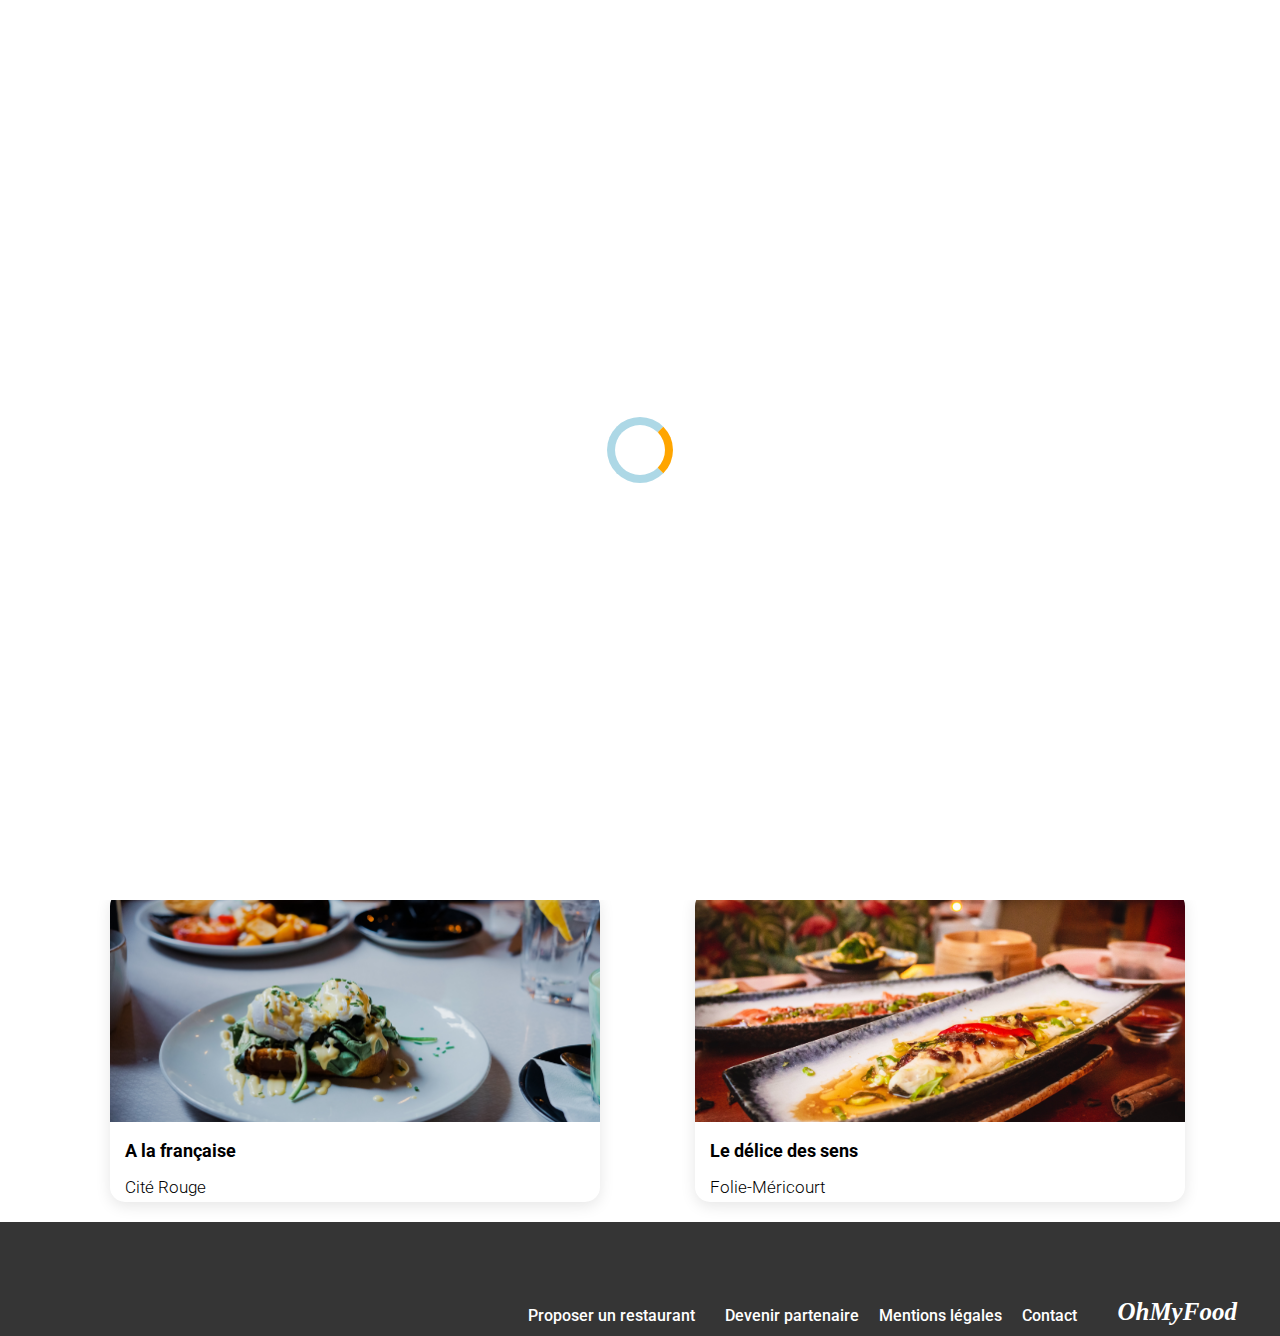
<file: index.html>
<!DOCTYPE html>
<html lang="fr">

<head>
    <meta charset="UTF-8">
    <meta name="viewport" content="width=device-width, initial-scale=1.0">
    <title>OhMyFood</title>
    <link rel="stylesheet" href="CSS/style.css">
    <link rel="preconnect" href="https://fonts.googleapis.com">
    <link rel="preconnect" href="https://fonts.gstatic.com" crossorigin>
    <link
        href="https://fonts.googleapis.com/css2?family=Roboto:ital,wght@0,100;0,300;0,400;0,500;0,700;0,900;1,100;1,300;1,400;1,500;1,700;1,900&display=swap"
        rel="stylesheet">
    <link rel="stylesheet" href="https://cdnjs.cloudflare.com/ajax/libs/font-awesome/6.2.1/css/all.min.css"
        integrity="sha512-MV7K8+y+gLIBoVD59lQIYicR65iaqukzvf/nwasF0nqhPay5w/9lJmVM2hMDcnK1OnMGCdVK+iQrJ7lzPJQd1w=="
        crossorigin="anonymous" referrerpolicy="no-referrer">
</head>

<body>
    <div class="backdrop">
        <div class="loader"></div>
    </div>
    <header>
        <h1 class="header">ohmyfood</h1>
        <h3 class="location_details"><i class="fa-sharp fa-solid fa-location-dot"></i>Paris, Belleville</h3>
    </header>
    <main>
        <section>
            <h2 style="font-family: 'Roboto', sans-serif;" class="center-text">Réservez le menu qui vous convient</h2>
            <h3 style="font-family: 'Roboto', sans-serif; font-weight: normal;" class="center-text">Découvrez des
                restaurants d'exception, sélectionnés par nos soins.</h3>
            <div class="button-container">
                <button class="button">Explorer nos restaurants</button>
            </div>
        </section>
        <section id="functionnement">
            <h2 class="titres_compositons">Fonctionnement</h2>
            <div class="functionnement-cards">
                <section>
                    <i class="fa-solid fa-circle">
                        <span class="icon-text">1</span>
                    </i>
                    <div class="cadres_functionnement">
                        <h3><i class="fa-solid fa-mobile-screen-button"></i>Choisissez un restaurant</h3>
                    </div>
                </section>
                <section>
                    <i class="fa-solid fa-circle">
                        <span class="icon-text">2</span>
                    </i>
                    <div class="cadres_functionnement">
                        <h3><i class="fa-solid fa-list-ul"></i>Composez votre menu</h3>
                    </div>
                </section>
                <section>
                    <i class="fa-solid fa-circle">
                        <span class="icon-text">3</span>
                    </i>
                    <div class="cadres_functionnement">
                        <h3><i class="fa-solid fa-store"></i>Dégustez au restaurant</h3>
                    </div>
                </section>
            </div>
        </section>
        <section id="restaurants">
            <h2 class="titres_compositons">Restaurants</h2>
            <div class="restaurants-cards">
                <a href="La_palette_du_gout.html" class="invisible-link_main">
                    <article class="restaurant">
                        <img src="./images/images/restaurants/jay-wennington-N_Y88TWmGwA-unsplash.jpg"
                            alt="La palette du goût image">
                        <h3 class="restaurant-titre">La palette du goût</h3>
                        <p class="restaurant-lieu">Ménilmontant</p>
                        <div class="animation-like">
                            <i class="fa-regular fa-heart"></i><i class="fa-solid fa-heart"></i>
                        </div>
                        <h4 class="restaurant-nouveau">Nouveau</h4>
                    </article>
                </a>
                <a href="note_enchantée.html" class="invisible-link_main">
                    <article class="restaurant">
                        <img src="./images/images/restaurants/stil-u2Lp8tXIcjw-unsplash.jpg"
                            alt="La note enchantée image">
                        <h3 class="restaurant-titre">La note enchantée</h3>
                        <p class="restaurant-lieu">Charonne</p>
                        <div class="animation-like">
                            <i class="fa-regular fa-heart"></i><i class="fa-solid fa-heart"></i>
                        </div>
                        <h4 class="restaurant-nouveau">Nouveau</h4>
                    </article>
                </a>
                <a href="a_la_française.html" class="invisible-link_main">
                    <article class="restaurant">
                        <img src="./images/images/restaurants/toa-heftiba-DQKerTsQwi0-unsplash.jpg"
                            alt="A la française image">
                        <h3 class="restaurant-titre">A la française</h3>
                        <p class="restaurant-lieu">Cité Rouge</p>
                        <div class="animation-like">
                            <i class="fa-regular fa-heart"></i><i class="fa-solid fa-heart"></i>
                        </div>
                    </article>
                </a>
                <a href="délice_des_sens.html" class="invisible-link_main">
                    <article class="restaurant">
                        <img src="./images/images/restaurants/louis-hansel-shotsoflouis-qNBGVyOCY8Q-unsplash.jpg"
                            alt="Le délice des sens image">
                        <h3 class="restaurant-titre">Le délice des sens</h3>
                        <p class="restaurant-lieu">Folie-Méricourt</p>
                        <div class="animation-like">
                            <i class="fa-regular fa-heart"></i><i class="fa-solid fa-heart"></i>
                        </div>
                    </article>
                </a>
            </div>
        </section>
    </main>
    <footer class="footer">
        <h2 class="logo_ohmyfood mobile">OhMyFood</h2>
        <p><i class="fa-solid fa-utensils"></i>Proposer un restaurant</p>
        <p><i class="fa-solid fa-handshake-angle"></i>Devenir partenaire</p>
        <p>Mentions légales</p>
        <p>
            <a href="mailto:ohmyfood@gmail.com" class="invisible-link_footer">Contact</a>
        </p>
        <h2 class="logo_ohmyfood desktop">OhMyFood</h2>
    </footer>
</body>

</html>
</file>
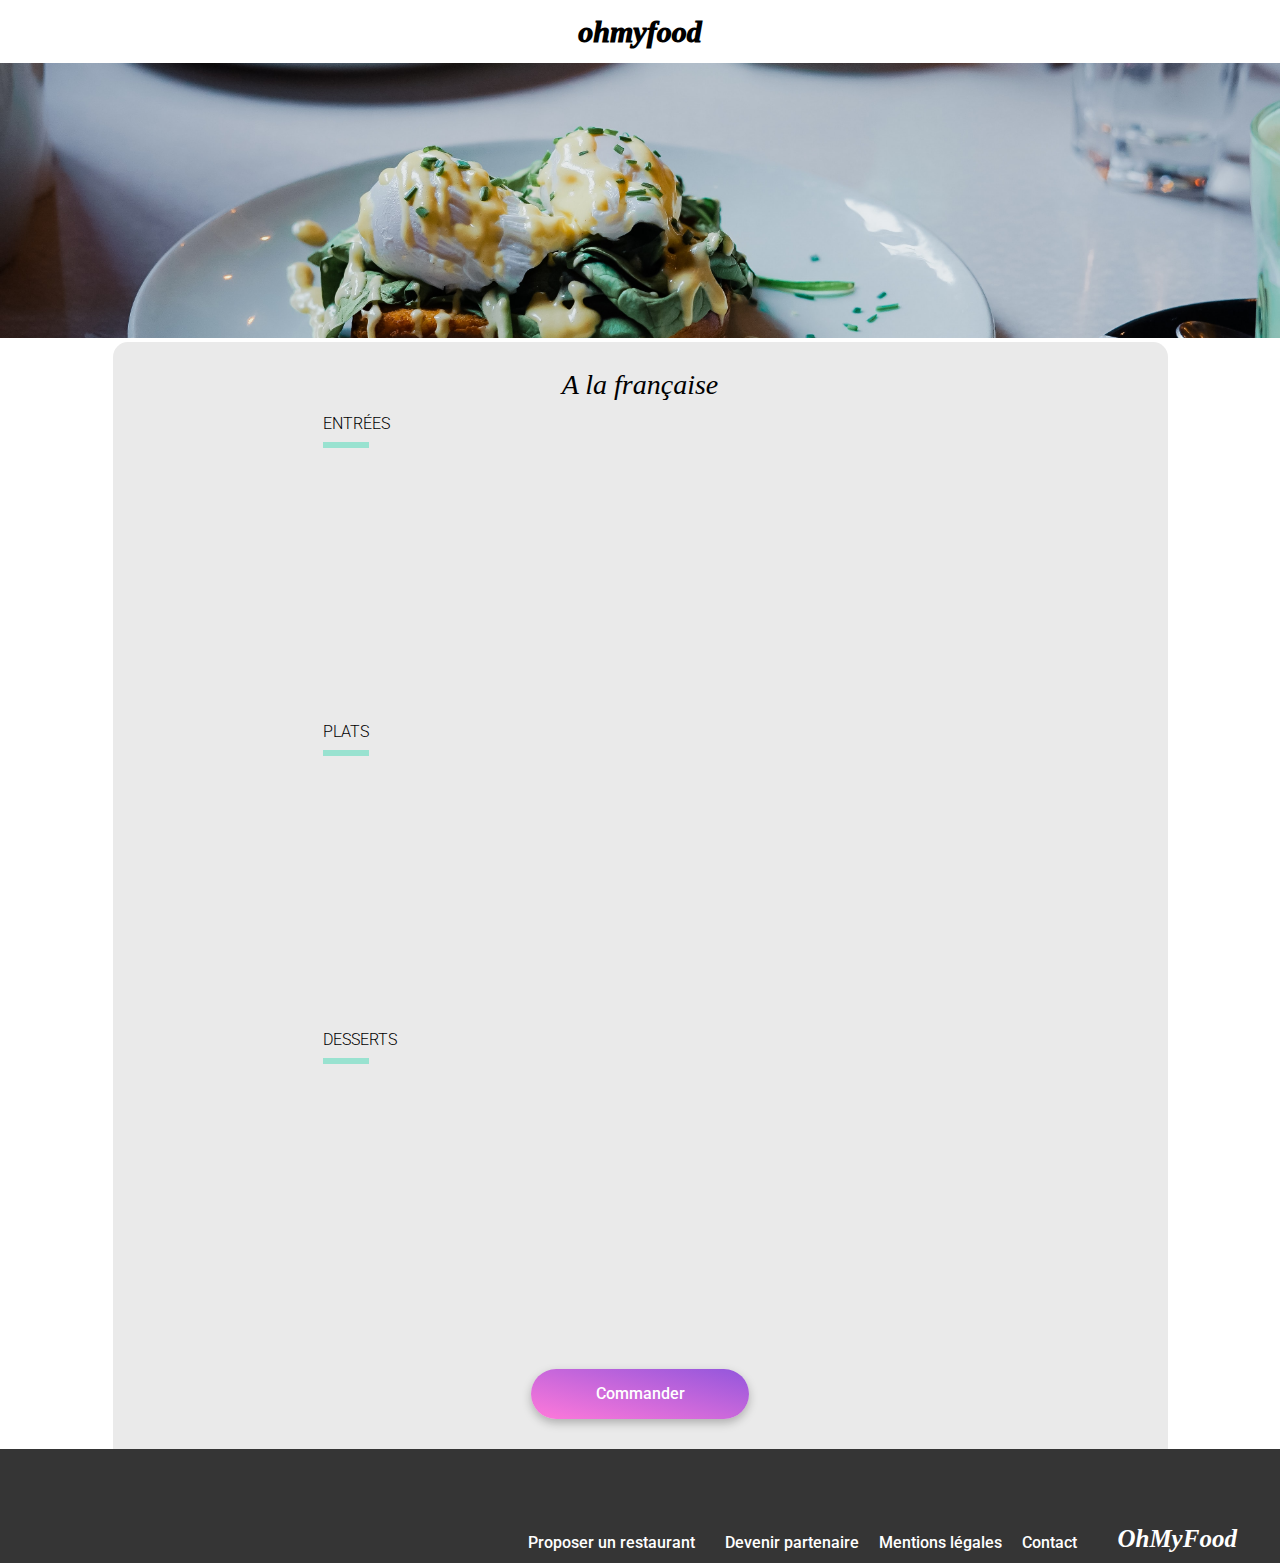
<file: a_la_française.html>
<!DOCTYPE html>
<html lang="en">

<head>
    <meta charset="UTF-8">
    <meta name="viewport" content="width=device-width, initial-scale=1.0">
    <title>À la française</title>
    <link rel="stylesheet" href="CSS/style.css">
    <link rel="preconnect" href="https://fonts.googleapis.com">
    <link rel="preconnect" href="https://fonts.gstatic.com" crossorigin>
    <link
        href="https://fonts.googleapis.com/css2?family=Roboto:ital,wght@0,100;0,300;0,400;0,500;0,700;0,900;1,100;1,300;1,400;1,500;1,700;1,900&display=swap"
        rel="stylesheet">
    <link rel="stylesheet" href="https://cdnjs.cloudflare.com/ajax/libs/font-awesome/6.2.1/css/all.min.css"
        integrity="sha512-MV7K8+y+gLIBoVD59lQIYicR65iaqukzvf/nwasF0nqhPay5w/9lJmVM2hMDcnK1OnMGCdVK+iQrJ7lzPJQd1w=="
        crossorigin="anonymous" referrerpolicy="no-referrer">
</head>

<body>
    <header>
        <a href="index.html">
            <i class="fa-solid fa-arrow-left-long"></i>
        </a>
        <h1 class="header">ohmyfood</h1>
    </header>
    <main>
        <img src="./images/images/restaurants/toa-heftiba-DQKerTsQwi0-unsplash.jpg" alt="A la française image"
            width="100%" height="275">
        <section class="grey_background">
            <div class="restaurant-nom">
                <h2 class="titre_restaurant_gros">A la française</h2>
                <div class="animation-like"><i class="fa-regular fa-heart"></i><i class="fa-solid fa-heart"></i></div>
            </div>
            <section class="nourritures">
                <h2 class="titres_moments">ENTRÉES</h2>
                <hr class="ligne_entrees">
                <article class="cadres_nourritures entrees slide-in-right">
                    <div class="info-nourritures">
                        <h3 class="nom_plat truncate">Tartare de poulpe acidulé</h3>
                        <p class="truncate">Aux zestes d'orange</p>
                    </div>
                    <div class="cadres_nourritures_prix">25€</div>
                    <div class="animation-validation">
                        <i class="fa-solid fa-circle-check"></i>
                    </div>
                </article>
                <article class="cadres_nourritures entrees slide-in-right">
                    <div class="info-nourritures">
                        <h3 class="nom_plat truncate">Velouté de légumes d'antan</h3>
                        <p class="truncate">Carotte, panais, topinambour</p>
                    </div>
                    <div class="cadres_nourritures_prix">35€</div>
                    <div class="animation-validation">
                        <i class="fa-solid fa-circle-check"></i>
                    </div>
                </article>
                <article class="cadres_nourritures entrees slide-in-right">
                    <div class="info-nourritures">
                        <h3 class="nom_plat truncate">Soupe à l'oignon</h3>
                        <p class="truncate">Revisitée</p>
                    </div>
                    <div class="cadres_nourritures_prix">20€</div>
                    <div class="animation-validation">
                        <i class="fa-solid fa-circle-check"></i>
                    </div>
                </article>
            </section>
            <section class="nourritures">
                <h2 class="titres_moments">PLATS</h2>
                <hr class="ligne_entrees">
                <article class="cadres_nourritures plats slide-in-right">
                    <div class="info-nourritures">
                        <h3 class="nom_plat truncate">Coquilles Saint-Jacques</h3>
                        <p class="truncate">Accompagnées d'une purée de panais</p>
                    </div>
                    <div class="cadres_nourritures_prix">40€</div>
                    <div class="animation-validation">
                        <i class="fa-solid fa-circle-check"></i>
                    </div>
                </article>
                <article class="cadres_nourritures plats slide-in-right">
                    <div class="info-nourritures">
                        <h3 class="nom_plat truncate">Magret de canard</h3>
                        <p class="truncate">Et parmentier de pommes de terre</p>
                    </div>
                    <div class="cadres_nourritures_prix">35€</div>
                    <div class="animation-validation">
                        <i class="fa-solid fa-circle-check"></i>
                    </div>
                </article>
                <article class="cadres_nourritures plats slide-in-right">
                    <div class="info-nourritures">
                        <h3 class="nom_plat truncate">Pigeonneau d’Ille-et-Vilaine</h3>
                        <p class="truncate">Sur son lit de gnocchis aux légumes</p>
                    </div>
                    <div class="cadres_nourritures_prix">44€</div>
                    <div class="animation-validation">
                        <i class="fa-solid fa-circle-check"></i>
                    </div>
                </article>
            </section>
            <section class="nourritures">
                <h2 class="titres_moments">DESSERTS</h2>
                <hr class="ligne_entrees">
                <article class="cadres_nourritures desserts slide-in-right">
                    <div class="info-nourritures">
                        <h3 class="nom_plat truncate">Pétales de violettes glacés</h3>
                        <p class="truncate">Et purée de noisettes</p>
                    </div>
                    <div class="cadres_nourritures_prix">18€</div>
                    <div class="animation-validation">
                        <i class="fa-solid fa-circle-check"></i>
                    </div>
                </article>
                <article class="cadres_nourritures desserts slide-in-right">
                    <div class="info-nourritures">
                        <h3 class="nom_plat truncate">Fondant au chocolat</h3>
                        <p class="truncate">Revisité</p>
                    </div>
                    <div class="cadres_nourritures_prix">22€</div>
                    <div class="animation-validation">
                        <i class="fa-solid fa-circle-check"></i>
                    </div>
                </article>
                <article class="cadres_nourritures desserts slide-in-right">
                    <div class="info-nourritures">
                        <h3 class="nom_plat truncate">Millefeuille croustillant</h3>
                        <p class="truncate">Myrtilles et pâte d’amande</p>
                    </div>
                    <div class="cadres_nourritures_prix">23€</div>
                    <div class="animation-validation">
                        <i class="fa-solid fa-circle-check"></i>
                    </div>
                </article>
            </section>
            <div class="button-container">
                <button class="button">Commander</button>
            </div>
        </section>
    </main>
    <footer class="footer">
        <h2 class="logo_ohmyfood mobile">OhMyFood</h2>
        <p><i class="fa-solid fa-utensils"></i>Proposer un restaurant</p>
        <p><i class="fa-solid fa-handshake-angle"></i>Devenir partenaire</p>
        <p>Mentions légales</p>
        <p>
            <a href="mailto:ohmyfood@gmail.com" class="invisible-link_footer">Contact</a>
        </p>
        <h2 class="logo_ohmyfood desktop">OhMyFood</h2>
    </footer>
</body>

</html>
</file>
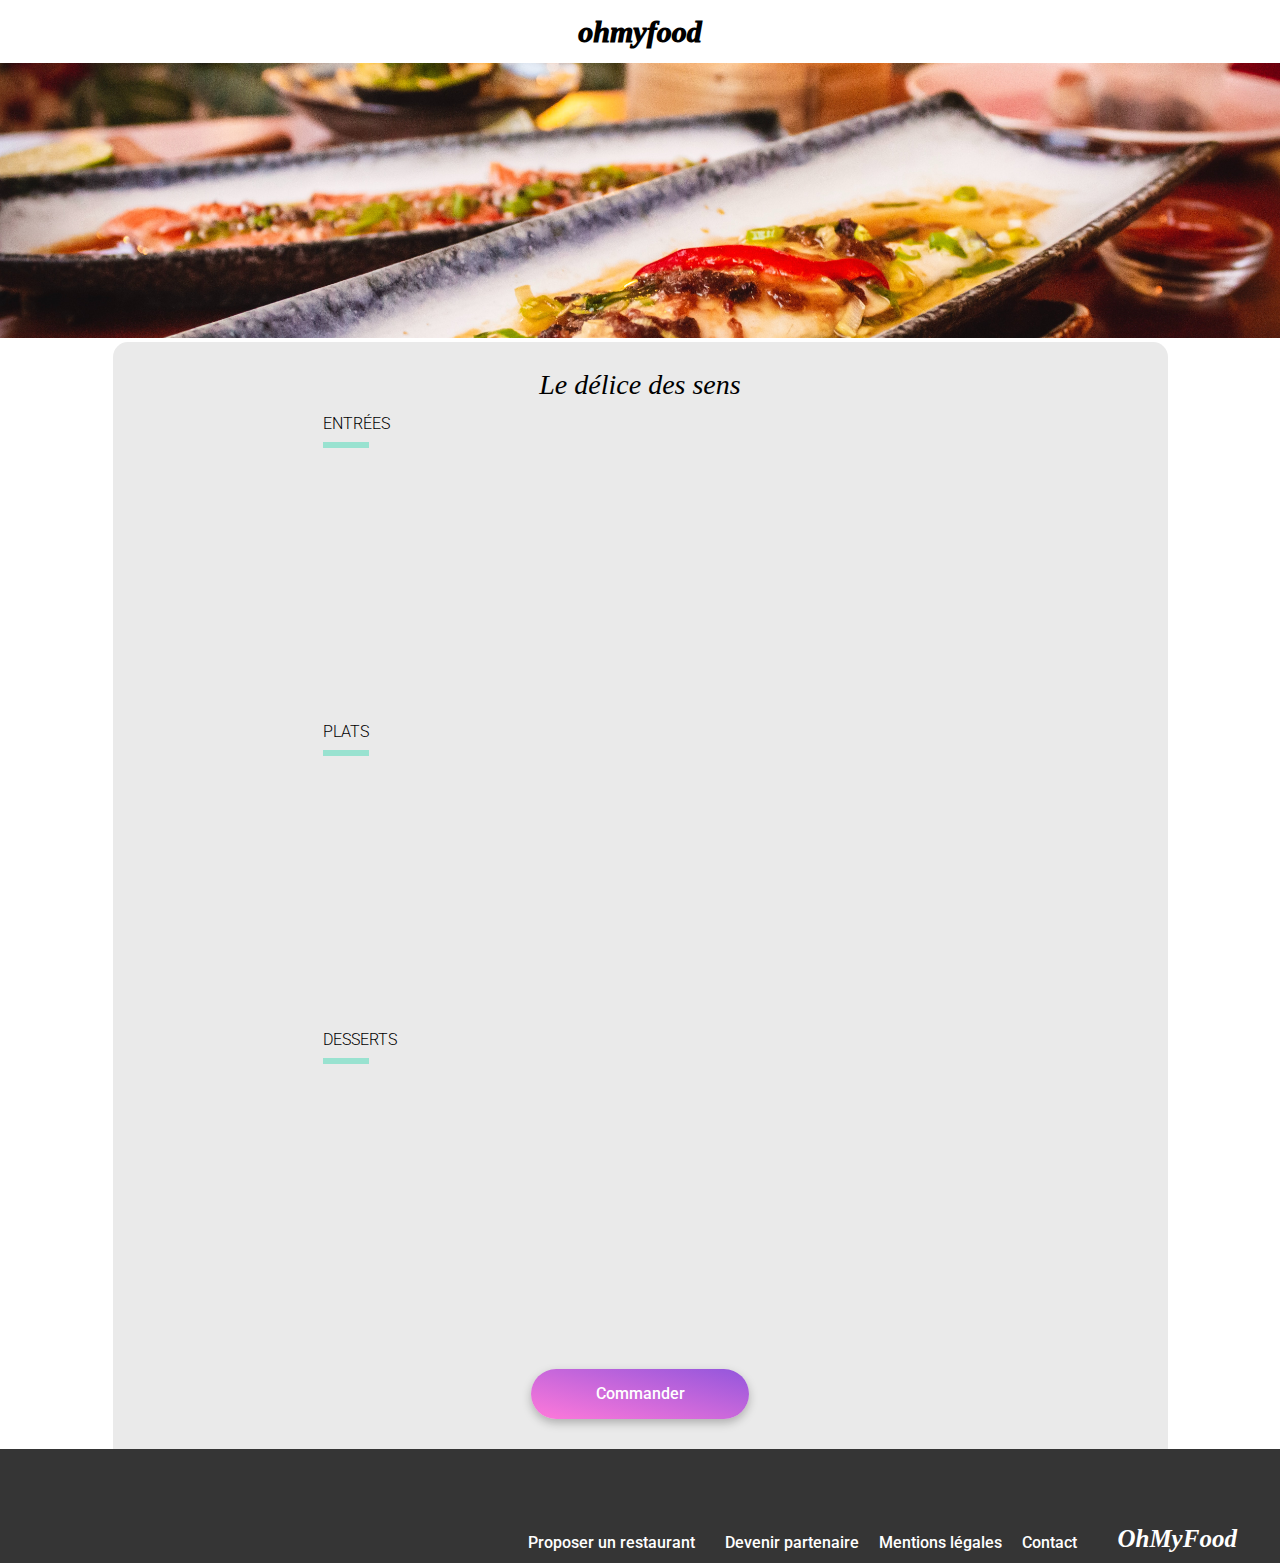
<file: délice_des_sens.html>
<!DOCTYPE html>
<html lang="en">

<head>
    <meta charset="UTF-8">
    <meta name="viewport" content="width=device-width, initial-scale=1.0">
    <title>Le délice des sens</title>
    <link rel="stylesheet" href="CSS/style.css">
    <link rel="preconnect" href="https://fonts.googleapis.com">
    <link rel="preconnect" href="https://fonts.gstatic.com" crossorigin>
    <link
        href="https://fonts.googleapis.com/css2?family=Roboto:ital,wght@0,100;0,300;0,400;0,500;0,700;0,900;1,100;1,300;1,400;1,500;1,700;1,900&display=swap"
        rel="stylesheet">
    <link rel="stylesheet" href="https://cdnjs.cloudflare.com/ajax/libs/font-awesome/6.2.1/css/all.min.css"
        integrity="sha512-MV7K8+y+gLIBoVD59lQIYicR65iaqukzvf/nwasF0nqhPay5w/9lJmVM2hMDcnK1OnMGCdVK+iQrJ7lzPJQd1w=="
        crossorigin="anonymous" referrerpolicy="no-referrer">
</head>

<body>
    <header>
        <a href="index.html">
            <i class="fa-solid fa-arrow-left-long"></i>
        </a>
        <h1 class="header">ohmyfood</h1>
    </header>
    <main>
        <img src="./images/images/restaurants/louis-hansel-shotsoflouis-qNBGVyOCY8Q-unsplash.jpg"
            alt="Le délice des sens image" width="100%" height="275">
        <section class="grey_background">
            <div class="restaurant-nom">
                <h2 class="titre_restaurant_gros">Le délice des sens</h2>
                <div class="animation-like"><i class="fa-regular fa-heart"></i><i class="fa-solid fa-heart"></i></div>
            </div>
            <section class="nourritures">
                <h2 class="titres_moments">ENTRÉES</h2>
                <hr class="ligne_entrees">
                <article class="cadres_nourritures entrees slide-in-right">
                    <div class="info-nourritures">
                        <h3 class="nom_plat truncate">Tartare de thon</h3>
                        <p class="truncate">Assaisonné au yuzu</p>
                    </div>
                    <div class="cadres_nourritures_prix">25€</div>
                    <div class="animation-validation">
                        <i class="fa-solid fa-circle-check"></i>
                    </div>
                </article>
                <article class="cadres_nourritures entrees slide-in-right">
                    <div class="info-nourritures">
                        <h3 class="nom_plat truncate">Bouchée de homard croustillant </h3>
                        <p class="truncate">Et sa farandole de petits légumes</p>
                    </div>
                    <div class="cadres_nourritures_prix">35€</div>
                    <div class="animation-validation">
                        <i class="fa-solid fa-circle-check"></i>
                    </div>
                </article>
                <article class="cadres_nourritures entrees slide-in-right">
                    <div class="info-nourritures">
                        <h3 class="nom_plat truncate">Poulet rôti aux herbes de Provence </h3>
                        <p class="truncate">Et sa crème de truffe</p>
                    </div>
                    <div class="cadres_nourritures_prix">40€</div>
                    <div class="animation-validation">
                        <i class="fa-solid fa-circle-check"></i>
                    </div>
                </article>
            </section>
            <section class="nourritures">
                <h2 class="titres_moments">PLATS</h2>
                <hr class="ligne_entrees">
                <article class="cadres_nourritures plats slide-in-right">
                    <div class="info-nourritures">
                        <h3 class="nom_plat truncate">Poulet rôti aux herbes de Provence </h3>
                        <p class="truncate">Et sa crème de truffe</p>
                    </div>
                    <div class="cadres_nourritures_prix">40€</div>
                    <div class="animation-validation">
                        <i class="fa-solid fa-circle-check"></i>
                    </div>
                </article>
                <article class="cadres_nourritures plats slide-in-right">
                    <div class="info-nourritures">
                        <h3 class="nom_plat truncate">Langouste rôtie</h3>
                        <p class="truncate">Et ses légumes de saison</p>
                    </div>
                    <div class="cadres_nourritures_prix">35€</div>
                    <div class="animation-validation">
                        <i class="fa-solid fa-circle-check"></i>
                    </div>
                </article>
                <article class="cadres_nourritures plats slide-in-right">
                    <div class="info-nourritures">
                        <h3 class="nom_plat truncate">Côte de bœuf Angus </h3>
                        <p class="truncate">Et sa purée de panais</p>
                    </div>
                    <div class="cadres_nourritures_prix">44€</div>
                    <div class="animation-validation">
                        <i class="fa-solid fa-circle-check"></i>
                    </div>
                </article>
            </section>
            <section class="nourritures">
                <h2 class="titres_moments">DESSERTS</h2>
                <hr class="ligne_entrees">
                <article class="cadres_nourritures desserts slide-in-right">
                    <div class="info-nourritures">
                        <h3 class="nom_plat truncate">Farandole de desserts</h3>
                        <p class="truncate">Du chef</p>
                    </div>
                    <div class="cadres_nourritures_prix">18€</div>
                    <div class="animation-validation">
                        <i class="fa-solid fa-circle-check"></i>
                    </div>
                </article>
                <article class="cadres_nourritures desserts slide-in-right">
                    <div class="info-nourritures">
                        <h3 class="nom_plat truncate">Crème brulée </h3>
                        <p class="truncate">Revisitée</p>
                    </div>
                    <div class="cadres_nourritures_prix">22€</div>
                    <div class="animation-validation">
                        <i class="fa-solid fa-circle-check"></i>
                    </div>
                </article>
                <article class="cadres_nourritures desserts slide-in-right">
                    <div class="info-nourritures">
                        <h3 class="nom_plat truncate">Tiramisu</h3>
                        <p class="truncate">À la noisette</p>
                    </div>
                    <div class="cadres_nourritures_prix">23€</div>
                    <div class="animation-validation">
                        <i class="fa-solid fa-circle-check"></i>
                    </div>
                </article>
            </section>
            <div class="button-container">
                <button class="button">Commander</button>
            </div>
        </section>
    </main>
    <footer class="footer">
        <h2 class="logo_ohmyfood mobile">OhMyFood</h2>
        <p><i class="fa-solid fa-utensils"></i>Proposer un restaurant</p>
        <p><i class="fa-solid fa-handshake-angle"></i>Devenir partenaire</p>
        <p>Mentions légales</p>
        <p>
            <a href="mailto:ohmyfood@gmail.com" class="invisible-link_footer">Contact</a>
        </p>
        <h2 class="logo_ohmyfood desktop">OhMyFood</h2>
    </footer>
</body>

</html>
</file>
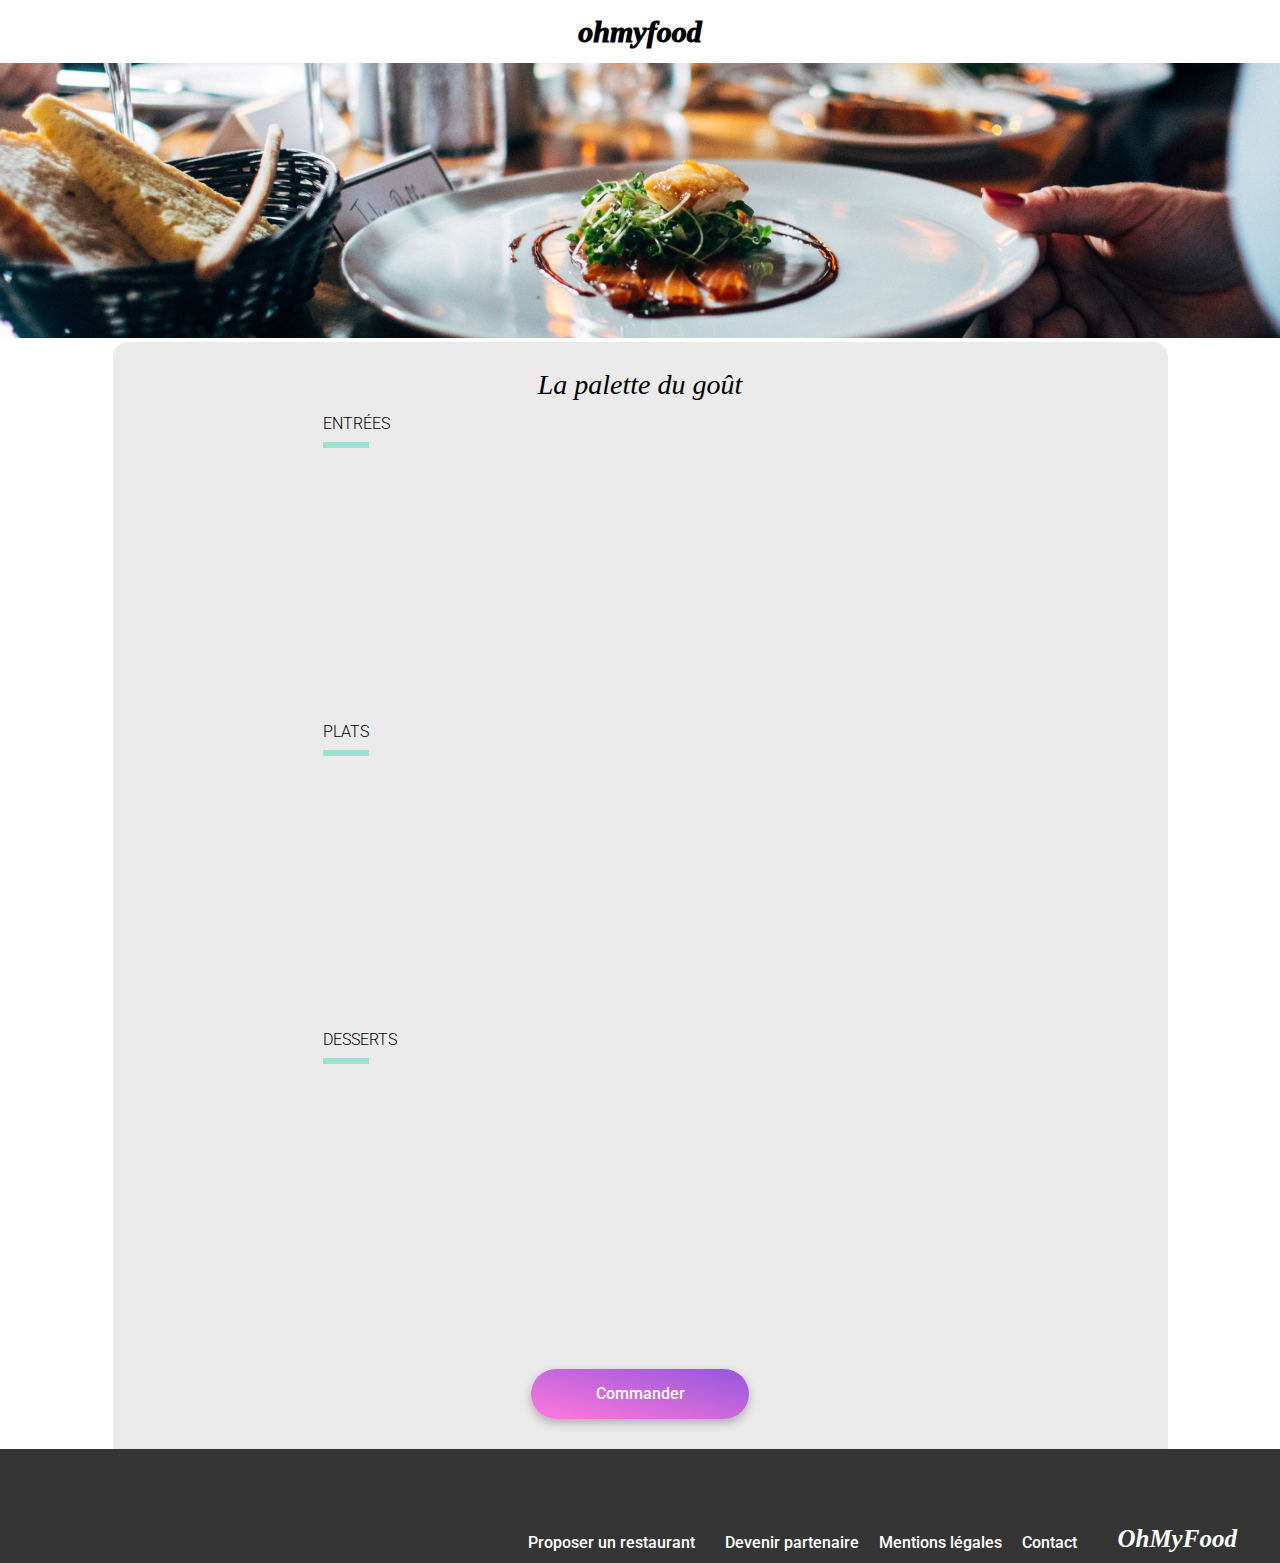
<file: La_palette_du_gout.html>
<!DOCTYPE html>
<html lang="en">

<head>
    <meta charset="UTF-8">
    <meta name="viewport" content="width=device-width, initial-scale=1.0">
    <title>La Palette du Goût</title>
    <link rel="stylesheet" href="CSS/style.css">
    <link rel="preconnect" href="https://fonts.googleapis.com">
    <link rel="preconnect" href="https://fonts.gstatic.com" crossorigin>
    <link
        href="https://fonts.googleapis.com/css2?family=Roboto:ital,wght@0,100;0,300;0,400;0,500;0,700;0,900;1,100;1,300;1,400;1,500;1,700;1,900&display=swap"
        rel="stylesheet">
    <link rel="stylesheet" href="https://cdnjs.cloudflare.com/ajax/libs/font-awesome/6.2.1/css/all.min.css"
        integrity="sha512-MV7K8+y+gLIBoVD59lQIYicR65iaqukzvf/nwasF0nqhPay5w/9lJmVM2hMDcnK1OnMGCdVK+iQrJ7lzPJQd1w=="
        crossorigin="anonymous" referrerpolicy="no-referrer">
</head>

<body>
    <header>
        <a href="index.html">
            <i class="fa-solid fa-arrow-left-long"></i>
        </a>
        <h1 class="header">ohmyfood</h1>
    </header>
    <main>
        <img src="./images/images/restaurants/jay-wennington-N_Y88TWmGwA-unsplash.jpg" alt="La palette du goût image"
            width="100%" height="275">
        <section class="grey_background">
            <div class="restaurant-nom">
                <h2 class="titre_restaurant_gros">La palette du goût</h2>
                <div class="animation-like"><i class="fa-regular fa-heart"></i><i class="fa-solid fa-heart"></i></div>
            </div>
            <section class="nourritures">
                <h2 class="titres_moments">ENTRÉES</h2>
                <hr class="ligne_entrees">
                <article class="cadres_nourritures entrees slide-in-right">
                    <div class="info-nourritures">
                        <h3 class="nom_plat truncate">Fricassée d'escargots</h3>
                        <p class="truncate">Au piment d'Espelette</p>
                    </div>
                    <div class="cadres_nourritures_prix">25€</div>
                    <div class="animation-validation">
                        <i class="fa-solid fa-circle-check"></i>
                    </div>
                </article>
                <article class="cadres_nourritures entrees slide-in-right">
                    <div class="info-nourritures">
                        <h3 class="nom_plat truncate">Foie gras de canard mi-cuit</h3>
                        <p class="truncate">Et ses copeaux de truffe noire</p>
                    </div>
                    <div class="cadres_nourritures_prix">35€</div>
                    <div class="animation-validation">
                        <i class="fa-solid fa-circle-check"></i>
                    </div>
                </article>
                <article class="cadres_nourritures entrees slide-in-right">
                    <div class="info-nourritures">
                        <h3 class="nom_plat truncate">Oeuf au plat</h3>
                        <p class="truncate">Assaisonnée à la truffe sur lit de caviar</p>
                    </div>
                    <div class="cadres_nourritures_prix">20€</div>
                    <div class="animation-validation">
                        <i class="fa-solid fa-circle-check"></i>
                    </div>
                </article>
            </section>
            <section class="nourritures">
                <h2 class="titres_moments">PLATS</h2>
                <hr class="ligne_entrees">
                <article class="cadres_nourritures plats slide-in-right">
                    <div class="info-nourritures">
                        <h3 class="nom_plat truncate">Filet de boeuf aux herbes</h3>
                        <p class="truncate">Accompagné de sa ribambelle de légumes</p>
                    </div>
                    <div class="cadres_nourritures_prix">40€</div>
                    <div class="animation-validation">
                        <i class="fa-solid fa-circle-check"></i>
                    </div>
                </article>
                <article class="cadres_nourritures plats slide-in-right">
                    <div class="info-nourritures">
                        <h3 class="nom_plat truncate">Parmentier de queue de boeuf</h3>
                        <p class="truncate">A la truffe noire sur sa purée de panais</p>
                    </div>
                    <div class="cadres_nourritures_prix">35€</div>
                    <div class="animation-validation">
                        <i class="fa-solid fa-circle-check"></i>
                    </div>
                </article>
                <article class="cadres_nourritures plats slide-in-right">
                    <div class="info-nourritures">
                        <h3 class="nom_plat truncate">Filet de turbot</h3>
                        <p class="truncate">Aux agrumes</p>
                    </div>
                    <div class="cadres_nourritures_prix">44€</div>
                    <div class="animation-validation">
                        <i class="fa-solid fa-circle-check"></i>
                    </div>
                </article>
            </section>
            <section class="nourritures">
                <h2 class="titres_moments">DESSERTS</h2>
                <hr class="ligne_entrees">
                <article class="cadres_nourritures desserts slide-in-right">
                    <div class="info-nourritures">
                        <h3 class="nom_plat truncate">Paris-Brest</h3>
                        <p class="truncate">Revisité</p>
                    </div>
                    <div class="cadres_nourritures_prix">18€</div>
                    <div class="animation-validation">
                        <i class="fa-solid fa-circle-check"></i>
                    </div>
                </article>
                <article class="cadres_nourritures desserts slide-in-right">
                    <div class="info-nourritures">
                        <h3 class="nom_plat truncate">Macaron au chocolat d'exception </h3>
                        <p class="truncate">Et glace à la vanille de Madagascar</p>
                    </div>
                    <div class="cadres_nourritures_prix">22€</div>
                    <div class="animation-validation">
                        <i class="fa-solid fa-circle-check"></i>
                    </div>
                </article>
                <article class="cadres_nourritures desserts slide-in-right">
                    <div class="info-nourritures">
                        <h3 class="nom_plat truncate">Mousse au chocolat </h3>
                        <p class="truncate">Au piment d'Espelette et à la truffe noire</p>
                    </div>
                    <div class="cadres_nourritures_prix">23€</div>
                    <div class="animation-validation">
                        <i class="fa-solid fa-circle-check"></i>
                    </div>
                </article>
            </section>
            <div class="button-container">
                <button class="button">Commander</button>
            </div>
        </section>
    </main>
    <footer class="footer">
        <h2 class="logo_ohmyfood mobile">OhMyFood</h2>
        <p><i class="fa-solid fa-utensils"></i>Proposer un restaurant</p>
        <p><i class="fa-solid fa-handshake-angle"></i>Devenir partenaire</p>
        <p>Mentions légales</p>
        <p>
            <a href="mailto:ohmyfood@gmail.com" class="invisible-link_footer">Contact</a>
        </p>
        <h2 class="logo_ohmyfood desktop">OhMyFood</h2>
    </footer>
</body>

</html>
</file>
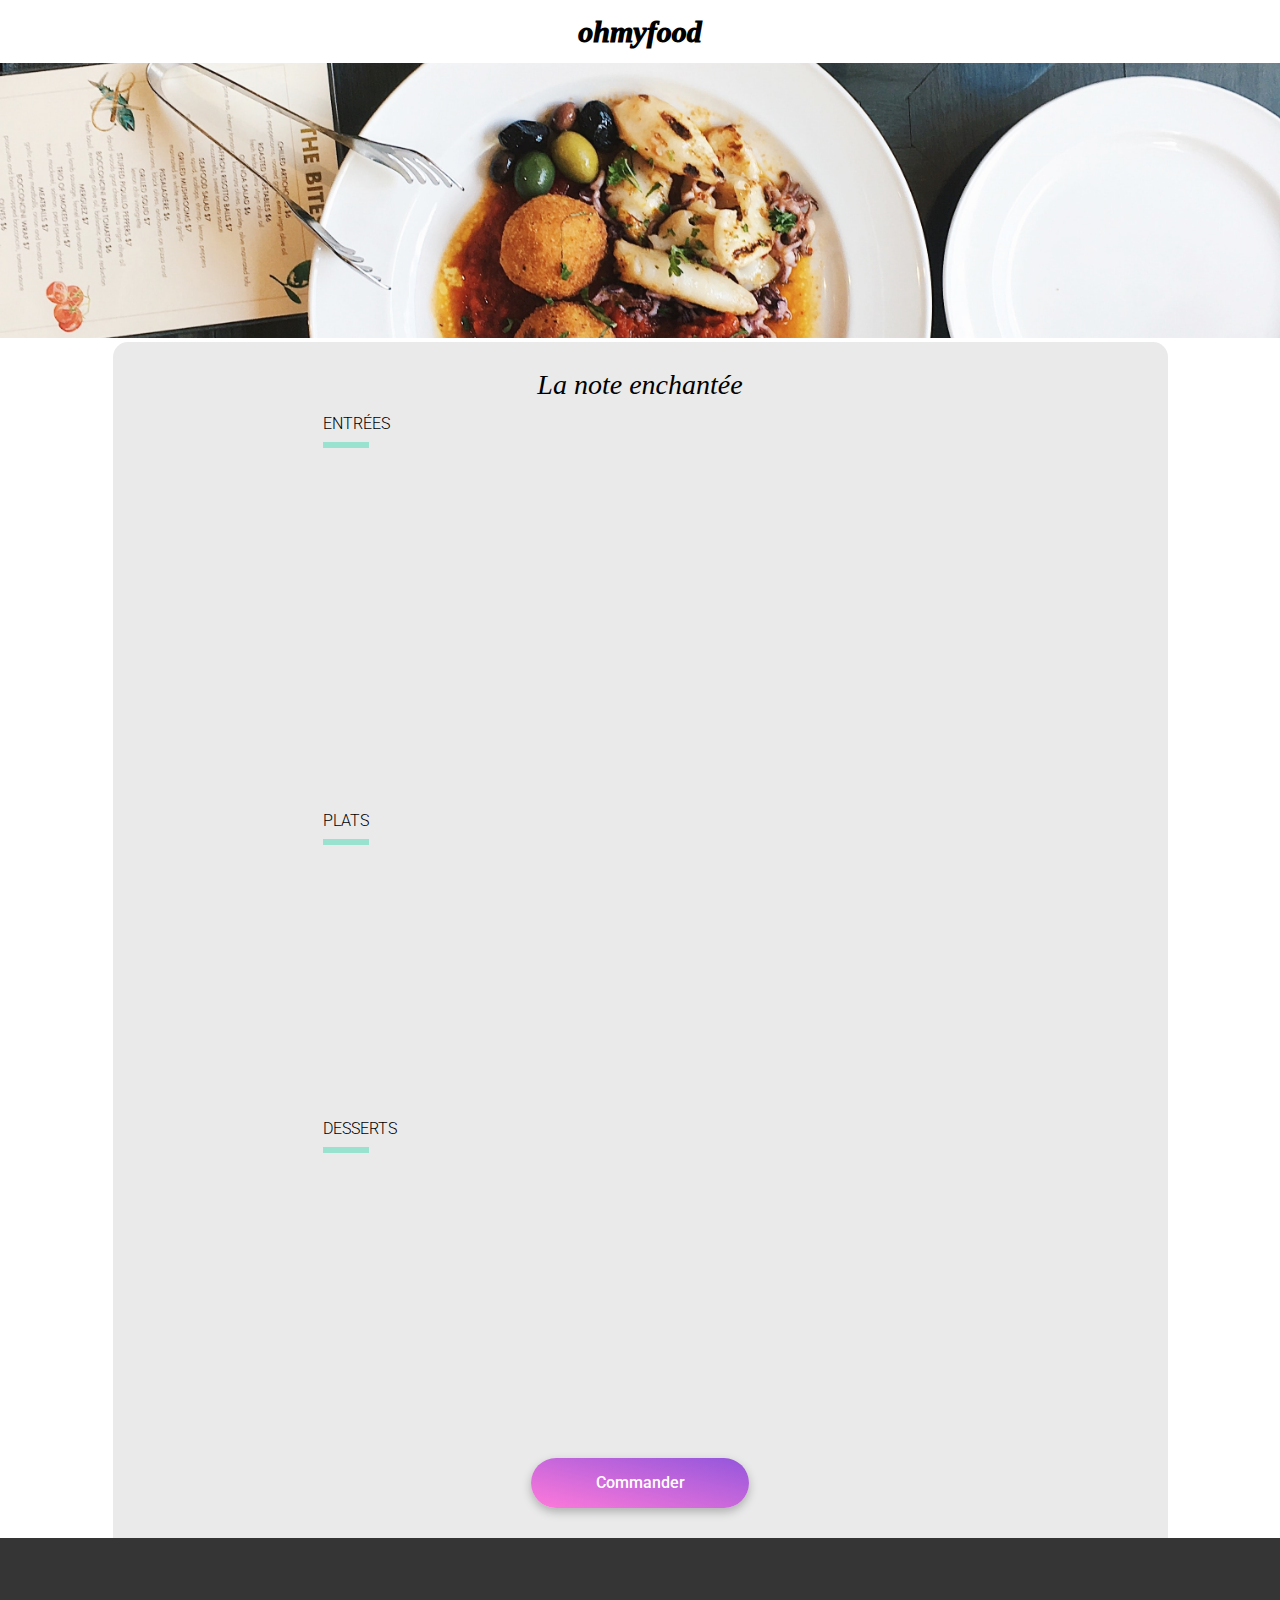
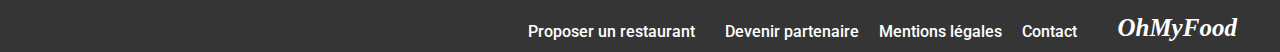
<file: note_enchantée.html>
<!DOCTYPE html>
<html lang="en">

<head>
    <meta charset="UTF-8">
    <meta name="viewport" content="width=device-width, initial-scale=1.0">
    <title>La note enchantée</title>
    <link rel="stylesheet" href="CSS/style.css">
    <link rel="preconnect" href="https://fonts.googleapis.com">
    <link rel="preconnect" href="https://fonts.gstatic.com" crossorigin>
    <link
        href="https://fonts.googleapis.com/css2?family=Roboto:ital,wght@0,100;0,300;0,400;0,500;0,700;0,900;1,100;1,300;1,400;1,500;1,700;1,900&display=swap"
        rel="stylesheet">
    <link rel="stylesheet" href="https://cdnjs.cloudflare.com/ajax/libs/font-awesome/6.2.1/css/all.min.css"
        integrity="sha512-MV7K8+y+gLIBoVD59lQIYicR65iaqukzvf/nwasF0nqhPay5w/9lJmVM2hMDcnK1OnMGCdVK+iQrJ7lzPJQd1w=="
        crossorigin="anonymous" referrerpolicy="no-referrer">
</head>

<body>
    <header>
        <a href="index.html">
            <i class="fa-solid fa-arrow-left-long"></i>
        </a>
        <h1 class="header">ohmyfood</h1>
    </header>
    <main>
        <img src="./images/images/restaurants/stil-u2Lp8tXIcjw-unsplash.jpg" alt="La note enchantée image" width="100%"
            height="275">
        <section class="grey_background">
            <div class="restaurant-nom">
                <h2 class="titre_restaurant_gros">La note enchantée</h2>
                <div class="animation-like"><i class="fa-regular fa-heart"></i><i class="fa-solid fa-heart"></i></div>
            </div>
            <section class="nourritures">
                <h2 class="titres_moments">ENTRÉES</h2>
                <hr class="ligne_entrees">
                <article class="cadres_nourritures entrees slide-in-right">
                    <div class="info-nourritures">
                        <h3 class="nom_plat truncate">Ravioles de foie gras</h3>
                        <p class="truncate">Accompagnées de leur crème à la truffe</p>
                    </div>
                    <div class="cadres_nourritures_prix">25€</div>
                    <div class="animation-validation">
                        <i class="fa-solid fa-circle-check"></i>
                    </div>
                </article>
                <article class="cadres_nourritures entrees slide-in-right">
                    <div class="info-nourritures">
                        <h3 class="nom_plat truncate">Caviar osciètre</h3>
                        <p class="truncate">Sur blini à la farine de blé noir</p>
                    </div>
                    <div class="cadres_nourritures_prix">35€</div>
                    <div class="animation-validation">
                        <i class="fa-solid fa-circle-check"></i>
                    </div>
                </article>
                <article class="cadres_nourritures entrees slide-in-right">
                    <div class="info-nourritures">
                        <h3 class="nom_plat truncate">Homard et espuma de potiron</h3>
                        <p class="truncate">Marinés aux zestes d'orange</p>
                    </div>
                    <div class="cadres_nourritures_prix">20€</div>
                    <div class="animation-validation">
                        <i class="fa-solid fa-circle-check"></i>
                    </div>
                </article>
                <article class="cadres_nourritures entrees slide-in-right">
                    <div class="info-nourritures">
                        <h3 class="nom_plat truncate">Foie gras de canard cuit entier</h3>
                        <p class="truncate">Confiture de figue et pain toasté</p>
                    </div>
                    <div class="cadres_nourritures_prix">35€</div>
                    <div class="animation-validation">
                        <i class="fa-solid fa-circle-check"></i>
                    </div>
                </article>
            </section>
            <section class="nourritures">
                <h2 class="titres_moments">PLATS</h2>
                <hr class="ligne_entrees">
                <article class="cadres_nourritures plats slide-in-right">
                    <div class="info-nourritures">
                        <h3 class="nom_plat truncate">Noix de coquilles Saint-Jacques</h3>
                        <p class="truncate">Sur lit de purée de céleri-rave</p>
                    </div>
                    <div class="cadres_nourritures_prix">40€</div>
                    <div class="animation-validation">
                        <i class="fa-solid fa-circle-check"></i>
                    </div>
                </article>
                <article class="cadres_nourritures plats slide-in-right">
                    <div class="info-nourritures">
                        <h3 class="nom_plat truncate">Langoustine poêlée</h3>
                        <p class="truncate">Purée de patate douce</p>
                    </div>
                    <div class="cadres_nourritures_prix">35€</div>
                    <div class="animation-validation">
                        <i class="fa-solid fa-circle-check"></i>
                    </div>
                </article>
                <article class="cadres_nourritures plats slide-in-right">
                    <div class="info-nourritures">
                        <h3 class="nom_plat truncate">Mijoté de queue de bœuf</h3>
                        <p class="truncate">Et riz sauvage aux zestes de citron</p>
                    </div>
                    <div class="cadres_nourritures_prix">45€</div>
                    <div class="animation-validation">
                        <i class="fa-solid fa-circle-check"></i>
                    </div>
                </article>
            </section>
            <section class="nourritures">
                <h2 class="titres_moments">DESSERTS</h2>
                <hr class="ligne_entrees">
                <article class="cadres_nourritures desserts slide-in-right">
                    <div class="info-nourritures">
                        <h3 class="nom_plat truncate">Macaron noisette et chocolat</h3>
                        <p class="truncate">Glace au caramel brun et sel de Guérande</p>
                    </div>
                    <div class="cadres_nourritures_prix">18€</div>
                    <div class="animation-validation">
                        <i class="fa-solid fa-circle-check"></i>
                    </div>
                </article>
                <article class="cadres_nourritures desserts slide-in-right">
                    <div class="info-nourritures">
                        <h3 class="nom_plat truncate">Baba au rhum revisité </h3>
                        <p class="truncate">Avec son coulis de citron</p>
                    </div>
                    <div class="cadres_nourritures_prix">22€</div>
                    <div class="animation-validation">
                        <i class="fa-solid fa-circle-check"></i>
                    </div>
                </article>
                <article class="cadres_nourritures desserts slide-in-right">
                    <div class="info-nourritures">
                        <h3 class="nom_plat truncate">Tarte au citron meringuée </h3>
                        <p class="truncate">Déstructurée</p>
                    </div>
                    <div class="cadres_nourritures_prix">23€</div>
                    <div class="animation-validation">
                        <i class="fa-solid fa-circle-check"></i>
                    </div>
                </article>
            </section>
            <div class="button-container">
                <button class="button">Commander</button>
            </div>
        </section>
    </main>
    <footer class="footer">
        <h2 class="logo_ohmyfood mobile">OhMyFood</h2>
        <p><i class="fa-solid fa-utensils"></i>Proposer un restaurant</p>
        <p><i class="fa-solid fa-handshake-angle"></i>Devenir partenaire</p>
        <p>Mentions légales</p>
        <p>
            <a href="mailto:ohmyfood@gmail.com" class="invisible-link_footer">Contact</a>
        </p>
        <h2 class="logo_ohmyfood desktop">OhMyFood</h2>
    </footer>
</body>

</html>
</file>
<file: CSS/style.css>
@charset "UTF-8";

.center-text {
  text-align: center;
}

main img {
  object-fit: cover;
}

.button-container {
  display: flex;
  justify-content: center;
}

.button {
  width: 218px;
  height: 50px;
  top: 50px;
  gap: 0px;
  border-radius: 25px;
  background: linear-gradient(193.33deg, #9356DC 0%, #FF79DA 100%);
  box-shadow: 0px 4px 10px 0px rgba(0, 0, 0, 0.2509803922);
  font-family: Roboto;
  font-size: 16px;
  font-weight: 500;
  text-align: center;
  color: white;
  border: none;
  margin-top: 30px;
  margin-bottom: 30px;
}

.titres_compositons {
  font-family: Roboto;
  font-size: 24px;
  font-weight: 700;
  line-height: 28.13px;
  text-align: left;
  margin-left: 10px;
}

#functionnement {
  width: 100%;
  height: auto;
  top: 400px;
  gap: 0px;
}

.cadres_functionnement {
  width: calc(100% - 40px);
  height: 72.38px;
  border-radius: 20px;
  background: #F6F6F6;
  box-shadow: 0px 4px 15px 0px rgba(0, 0, 0, 0.1490196078);
  font-family: Roboto;
  font-size: 16px;
  font-weight: bold;
  line-height: 18.75px;
  text-align: center;
  display: flex;
  justify-content: center;
  align-items: center;
  margin-bottom: 20px;
  margin-left: 20px;
  margin-right: 20px;
}

#restaurants {
  width: 100%;
  height: auto;
  top: 942px;
  left: 17px;
  gap: 18px;
}

.restaurant {
  position: relative;
  width: calc(100% - 30px);
  height: auto;
  border-radius: 15px 15px 15px 15px;
  background: #FFFFFF;
  box-shadow: 0px 4px 15px 0px rgba(0, 0, 0, 0.1019607843);
  margin-bottom: 20px;
  margin-left: 15px;
  margin-right: 15px;
  right: 0;
  /* Aligner tout le contenu à droite */
}

.restaurant img {
  width: 346px;
  height: 231px;
  display: block;
  border-radius: 15px 15px 0px 0px;
}

.restaurant-nom {
  position: relative;
}

.restaurant-nom .animation-like {
  bottom: 15px;
}

.restaurant-titre {
  width: 320px;
  height: 20px;
  font-family: Roboto;
  font-size: 18px;
  font-weight: 700;
  line-height: 21.09px;
  text-align: left;
  margin-left: 15px;
  position: relative;
  text-decoration: none !important;
}

.restaurant-lieu {
  width: 247px;
  height: 24px;
  top: 215px;
  left: 13px;
  gap: 0px;
  font-family: Roboto;
  font-size: 17px;
  font-weight: 300;
  line-height: 19.92px;
  text-align: left;
  margin-left: 15px;
  text-decoration: none !important;
}

.restaurant-nouveau {
  position: absolute;
  top: 5px;
  right: 5px;
  width: 80px;
  height: 29px;
  border-radius: 2px 2px 2px 2px;
  background: #99E2D0;
  box-shadow: 0px 2px 4px 0px rgba(0, 0, 0, 0.1490196078);
  font-family: Roboto;
  font-size: 14px;
  font-weight: 500;
  line-height: 29px;
  text-align: center;
  display: flex;
  justify-content: center;
  align-items: center;
  margin-top: 0px;
}

.animation-like {
  position: absolute;
  right: 10px;
  bottom: 60px;
}

.animation-like:hover .fa-heart.fa-solid {
  opacity: 1;
}

.fa-heart {
  position: absolute;
  top: 0;
  right: 0;
  cursor: pointer;
  transition: 0.3s;
}

.fa-heart.fa-solid {
  opacity: 0;
  background: -webkit-gradient(linear, left top, left bottom, from(#9356DC), to(#FF79DA));
  background-clip: text;
  -webkit-background-clip: text;
  -webkit-text-fill-color: transparent;
}

.fa-mobile-screen-button {
  margin-right: 10px;
}

.fa-list-ul {
  margin-right: 10px;
}

.fa-store {
  margin-right: 10px;
}

.icon-text {
  position: absolute;
  top: 50%;
  left: 50%;
  transform: translate(-50%, -50%);
  font-family: Roboto;
  font-size: 14.18px;
  font-weight: 500;
  line-height: 16.62px;
  color: white;
}

.fa-circle {
  position: relative;
  /* Changez à relative */
  top: 45px;
  /* Ajustez la valeur pour le déplacement vers le bas */
  left: 10px;
  /* Gardez la position horizontale */
  color: #9356DC;
}

.titre_restaurant_gros {
  width: 341px;
  height: 27px;
  font-family: Shrikhand;
  font-size: 28px;
  font-style: italic;
  font-weight: 400;
  line-height: 40.82px;
  text-align: left;
  margin-left: 20px;
}

.nourritures {
  height: auto;
  gap: 12px;
}

.cadres_nourritures {
  width: calc(100% - 40px);
  height: 69px;
  border-radius: 15px;
  background: #FFFFFF;
  box-shadow: 0px 4.0114941597px 15.0431032181px 0px rgba(0, 0, 0, 0.1019607843);
  font-family: Roboto;
  font-size: 15px;
  font-weight: 300;
  line-height: 18px;
  text-align: left;
  position: relative;
  margin-bottom: 20px;
  margin-left: 20px;
  margin-right: 20px;
  padding-left: 10px;
  display: flex;
  overflow: hidden;
}

.animation-validation {
  width: 0;
  background-color: #99E2D0;
  height: 100%;
  display: flex;
  align-items: center;
  justify-content: center;
  transition: 0.3s;
  overflow: hidden;
  color: #FFFFFF;
  font-size: 20px;
}

.info-nourritures {
  width: 100%;
  padding-right: 40px;
  min-width: 0;
}

.cadres_nourritures:hover .animation-validation {
  width: 100px;
}

.nom_plat {
  margin-top: 10px;
}

.cadres_nourritures_prix {
  font-family: Roboto;
  font-size: 15.04px;
  font-weight: 700;
  line-height: 17.63px;
  text-align: right;
  position: absolute;
  bottom: 1px;
  right: 5px;
  margin-bottom: 5px;
}

.cadres_nourritures:hover .cadres_nourritures_prix {
  right: 75px;
}

.cadres_nourritures_p:last-child {
  position: absolute;
  top: 50%;
  right: 10px;
  transform: translateY(-50%);
  font-weight: bold;
}

.titres_moments {
  font-family: Roboto;
  font-size: 16px;
  font-weight: 300;
  line-height: 18.75px;
  text-align: left;
  padding-left: 20px;
  margin: 0px;
}

.ligne_entrees {
  width: 40px;
  border: 3px solid #99E2D0;
  margin-left: 20px;
}

.fa-arrow-left-long {
  position: absolute;
  margin-top: 17px;
  margin-left: 17px;
  font-size: 24px;
}

.truncate {
  white-space: nowrap;
  /* empêche le texte de passer à la ligne */
  overflow: hidden;
  /* cache le texte qui dépasse de la largeur définie */
  text-overflow: ellipsis;
  /* ajoute des points de suspension (...) à la fin du texte tronqué */
}

/*animation de chargement*/
.backdrop {
  background: white;
  position: fixed;
  top: 0;
  left: 0;
  width: 100%;
  height: 100%;
  z-index: 2;
  animation: backdropAnimation 3s forwards;
  display: flex;
  align-items: center;
  justify-content: center;
}

.loader {
  width: 50px;
  aspect-ratio: 1;
  border-radius: 50%;
  border: 8px solid lightblue;
  border-right-color: orange;
  animation: loaderAnimation 1s infinite linear;
}

@keyframes loaderAnimation {
  from {
    transform: rotate(0deg);
  }

  to {
    transform: rotate(360deg);
  }
}

@keyframes backdropAnimation {
  from {
    opacity: 1;
  }

  to {
    opacity: 0;
    display: none;
  }
}

/*animation de slide*/
.slide-in-right {
  position: relative;
  animation: slideRight 1s ease forwards;
}

@keyframes slideRight {
  0% {
    transform: translateX(100%);
    opacity: 0;
  }

  100% {
    transform: translateX(0);
    opacity: 1;
  }
}

/* Première section */
.entrees {
  animation-delay: 0s;
  /* Délai pour la première apparition */
  opacity: 0;
}

/* Deuxième section */
.plats {
  animation-delay: 1s;
  /* Délai pour la deuxième apparition */
  opacity: 0;
}

/* Troisième section */
.desserts {
  animation-delay: 2s;
  /* Délai pour la troisième apparition */
  opacity: 0;
}

@media screen and (min-width: 1200px) {
  .functionnement-cards {
    display: flex;
    justify-content: center;
  }

  .cadres_functionnement {
    width: 325px;
    margin-left: 55px;
    margin-right: 0px;
  }

  .titres_compositons {
    margin-left: 55px;
  }

  .restaurants-cards {
    display: flex;
    flex-wrap: wrap;
    justify-content: center;
  }

  .restaurant {
    width: 490px;
    margin-left: 55px;
    margin-right: 40px;
  }

  .restaurant img {
    width: 490px;
    object-fit: cover;
  }

  #restaurants {
    width: 100%;
    height: auto;
    top: 942px;
    left: 17px;
    gap: 18px;
  }

  .titre_restaurant_gros {
    text-align: center;
    margin-left: auto;
    margin-right: auto;
  }

  .restaurant-nom {
    position: relative;
  }

  .restaurant-nom .animation-like {
    bottom: 15px;
    right: 350px;
  }

  .cadres_nourritures {
    margin-left: auto;
    margin-right: auto;
    width: 634px;
  }

  .titres_moments {
    padding-left: 210px;
  }

  .ligne_entrees {
    margin-left: 210px;
  }

  .grey_background {
    width: 1055px;
    height: auto;
    background-color: #EAEAEA;
    border-radius: 15px 15px 0 0;
    overflow: hidden;
    margin-left: auto;
    margin-right: auto;
  }

  .fa-circle {
    left: 45px;
    /* Gardez la position horizontale */
  }

  .cadres_nourritures:hover .cadres_nourritures_prix {
    right: 95px;
  }
}

.footer {
  width: 100%;
  height: auto;
  padding: 22px 25px;
  padding-bottom: 5px;
  background: #353535;
  box-sizing: border-box;
}

.footer .desktop {
  display: none;
}

.footer p {
  color: white;
  font-family: Roboto;
  font-size: 16px;
  font-weight: 500;
  line-height: 20px;
  text-align: left;
}

.logo_ohmyfood {
  width: 137.58px;
  height: 27px;
  color: white;
  font-family: Shrikhand;
  font-size: 25px;
  font-style: italic;
  font-weight: 700;
  line-height: 25px;
  text-align: left;
  margin-top: 0;
}

.fa-utensils {
  margin-right: 10px;
}

.fa-handshake-angle {
  margin-right: 10px;
}

.invisible-link_footer {
  color: white;
  text-decoration: none !important;
  /* Utilisation de !important pour s'assurer que la règle s'applique */
  cursor: default;
  /* Changer le curseur pour qu'il ne semble pas cliquable */
}

.invisible-link_main {
  color: black;
  text-decoration: none !important;
  /* Utilisation de !important pour s'assurer que la règle s'applique */
  cursor: default;
  /* Changer le curseur pour qu'il ne semble pas cliquable */
}


@media screen and (min-width: 1200px) {
  .footer {
    position: relative;
    /* Assure que les éléments positionnés à l'intérieur du footer sont positionnés par rapport à lui */
    height: 114px;
    display: flex;
    align-items: flex-end;
    padding-bottom: 10px;
    justify-content: flex-end;
  }

  .footer p {
    margin: 0 10px;
  }

  .footer .desktop {
    display: block;
  }

  .footer .mobile {
    display: none;
  }

  .footer h2.logo_ohmyfood {
    margin-left: 30px;
    margin-bottom: 0;
  }
}

body {
  margin: 0;
}

.header {
  width: 100%;
  height: 63px;
  background: #FFFFFF;
  box-shadow: 0px 2px 4px 0px rgba(0, 0, 0, 0.1490196078);
  font-family: Shrikhand;
  font-size: 30px;
  font-style: italic;
  font-weight: 1000;
  line-height: 43.74px;
  text-align: center;
  display: flex;
  justify-content: center;
  align-items: center;
  margin: 0;
}

.location_details {
  width: 100%;
  height: 50px;
  background: #EAEAEA;
  box-shadow: 0px 4px 4px 0px rgba(0, 0, 0, 0.1490196078);
  font-family: Roboto;
  font-size: 16px;
  font-weight: 500;
  line-height: 50px;
  text-align: center;
  display: flex;
  justify-content: center;
  align-items: center;
  margin: 0;
}

.fa-location-dot {
  margin-right: 10px;
}

/*# sourceMappingURL=style.css.map */
</file>
